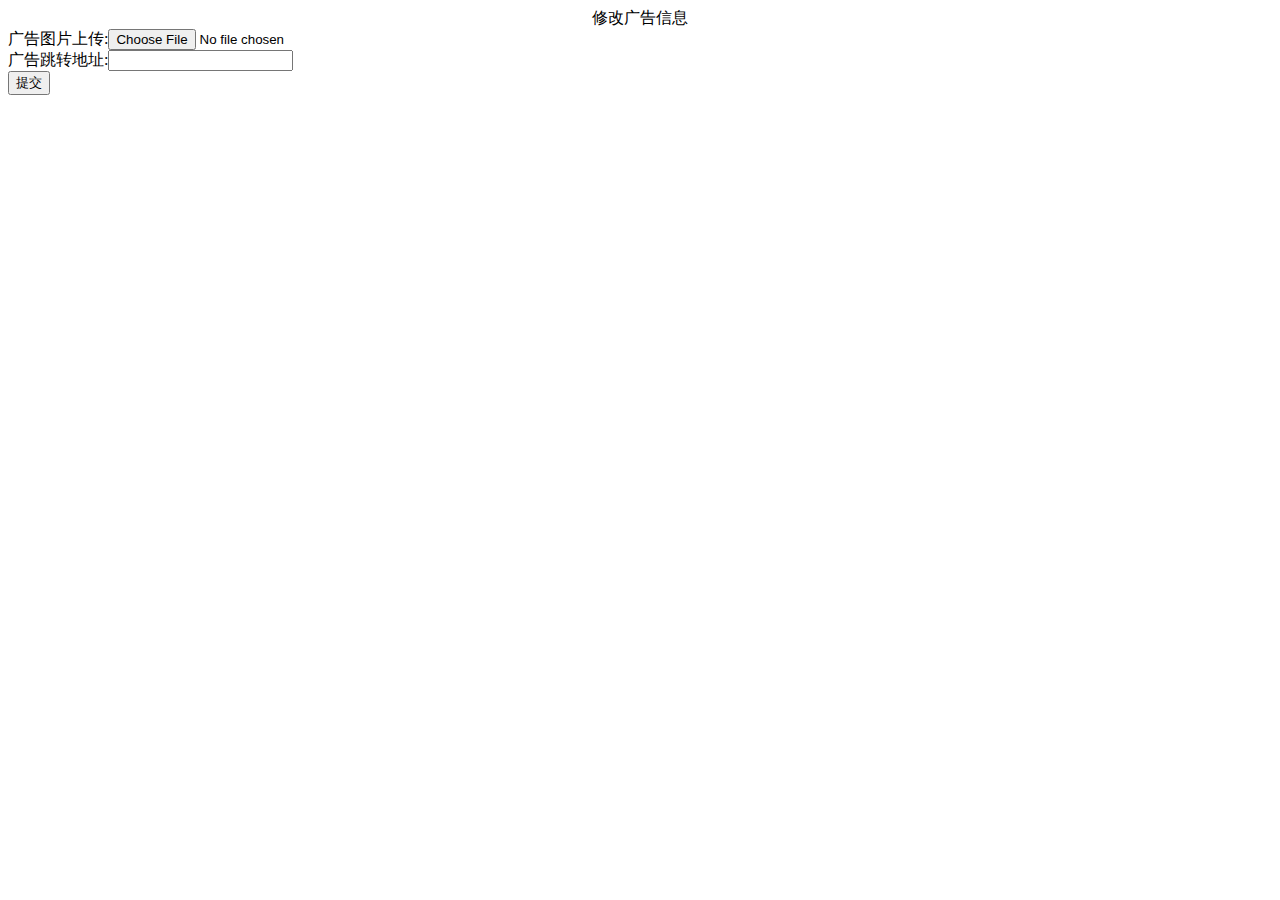
<file: tcore_php/tpl/adv.html>
<html xmlns="http://www.w3.org/1999/xhtml"> 
<head id="Head1" runat="server"> 
    <title>修改广告信息</title> 
</head> 
<body> 
    <form action="http://ttc.komore.cn/adv/setAdvInfo" method="post" enctype="multipart/form-data" > 
        <div style="text-align: center">
            修改广告信息
        </div> 
        <div style="text-align: left">
            广告图片上传:<input id="adv" type="file" name="adv" />
            <br />
            广告跳转地址:<input name="url" type="text" />
            <br />
            <input type="submit" value="提交" />
        </div> 
    </form> 
</body> 
</html>
</file>
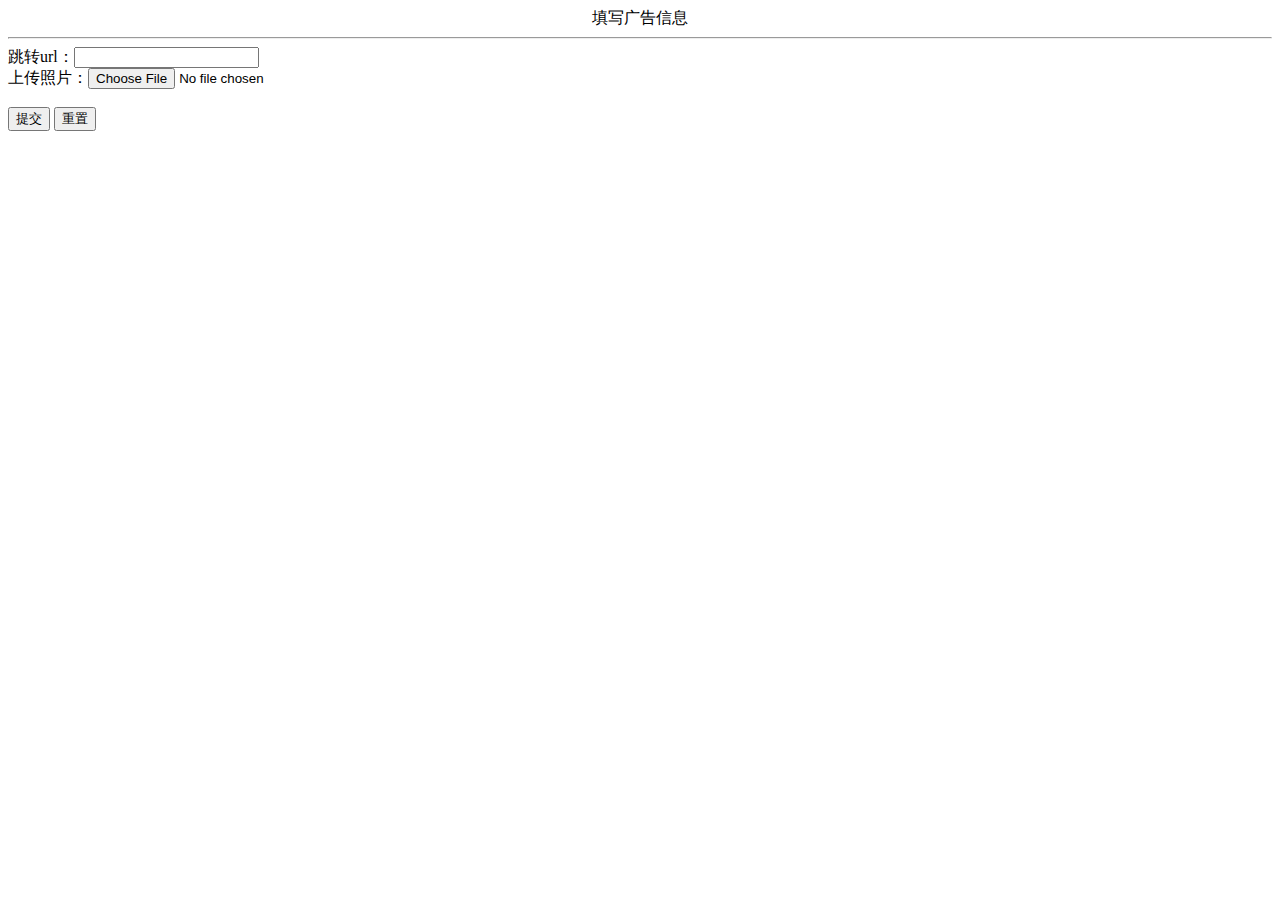
<file: tcore_php/tpl/manage.html>
<html xmlns="http://www.w3.org/1999/xhtml"> 
<head id="Head1" runat="server"> 
    <title>无标题页</title> 
</head> 
<body> 
    <form id="Form1" action="http://localhost/index.php/admanage/get_url" method="post" enctype="multipart/form-data" > 
        <div style="text-align: center">
            填写广告信息<hr style="size: 50%" />
        </div> 
        <div style="text-align: left">
            跳转url：<input name="url" type="text" />
            <br /> 
            上传照片：<input id="File1" type="file" name="icon" /><br /> 
            <br /> 
            <input type="submit" value="提交" /> 
            <input type="reset" value="重置" />
        </div> 
    </form> 
</body> 
</html>
</file>
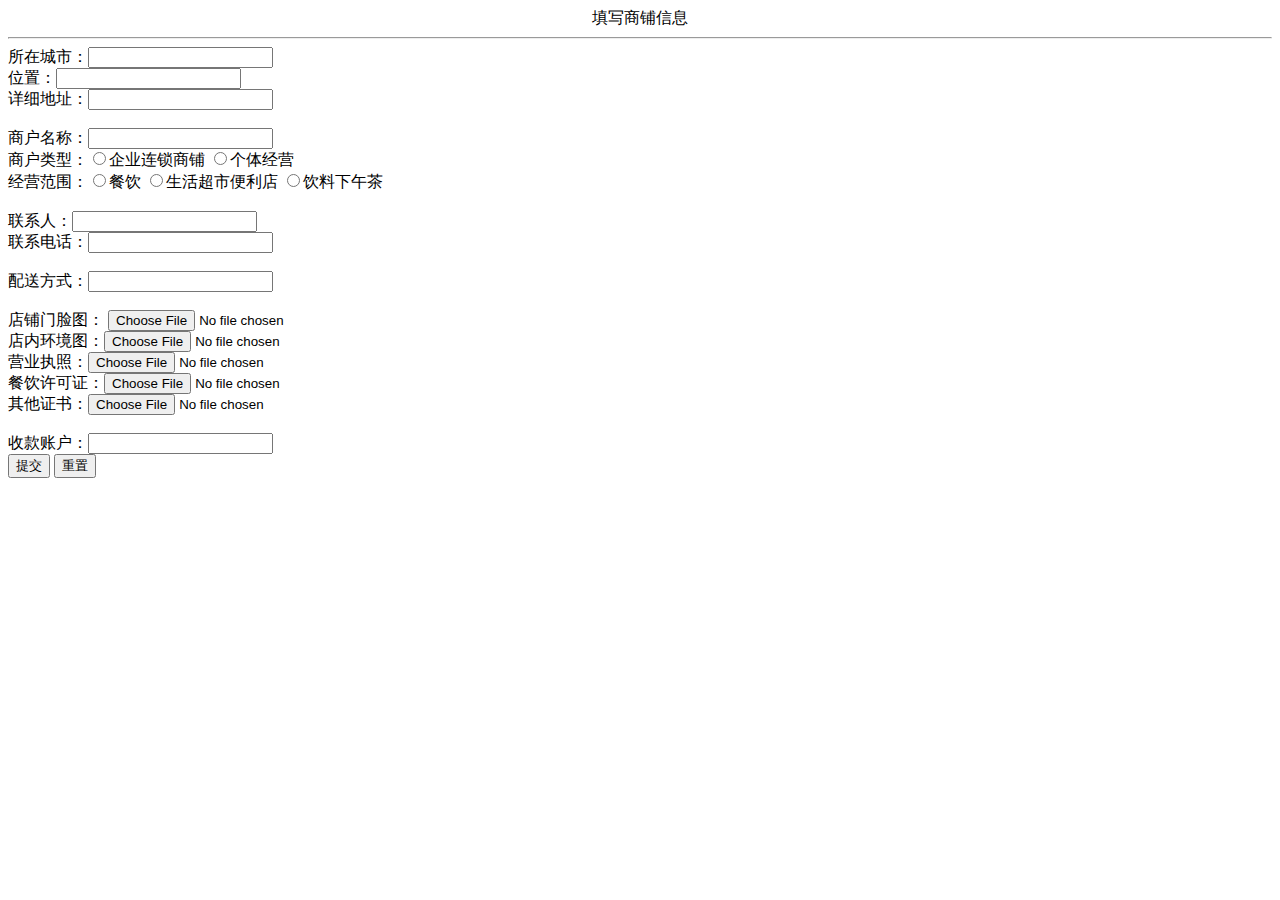
<file: tcore_php/tpl/new_shop.html>
<html xmlns="http://www.w3.org/1999/xhtml"> 
<head id="Head1" runat="server"> 
    <title>无标题页</title> 
</head> 
<body> 
    <form id="Form1" action="http://localhost/index.php/shop/shop" method="post" enctype="multipart/form-data" > 
        <div style="text-align: center">
            填写商铺信息<hr style="size: 50%" />
        </div> 
        <div style="text-align: left">
            所在城市：<input name="city" type="text" />
            <br /> 
            位置：<input name="location" type="text" />
            <br /> 
            详细地址：<input name="address" type="text" /><br /> 
            <br /> 
            商户名称：<input name="shop_name" type="text" /><br />
            商户类型：<input name="shop_type" type="radio" value="m">企业连锁商铺&nbsp;<input name="shop_type" type="radio" value="n">个体经营<br />
            经营范围：<input name="manage_range" type="radio" value="restaurant" >餐饮&nbsp;<input name="manage_range" type="radio" value="market" >生活超市便利店&nbsp;<input name="manage_range" type="radio" value="drink" >饮料下午茶<br />
            <br />
            联系人：<input name="host_name" type="text" /><br />
            联系电话：<input name="phone_number" type="number" /><br />
            <br />
            配送方式：<input name="delivery_type" type="text" /><br />
            <br />
            店铺门脸图： <input id="File1" type="file" name="outdoor" /><br />
            店内环境图：<input id="File2" type="file" name="indoor" /><br />
            营业执照：<input id="File3" type="file" name="business_licence" /><br />
            餐饮许可证：<input id="File4" type="file" name="server_licence" /><br />
            其他证书：<input id="File5" type="file" name="other_licence" /><br /><br />
            收款账户：<input name="account" type="number" /><br />
            <input type="submit" value="提交" /> 
            <input type="reset" value="重置" />
        </div> 
    </form> 
</body> 
</html>
</file>
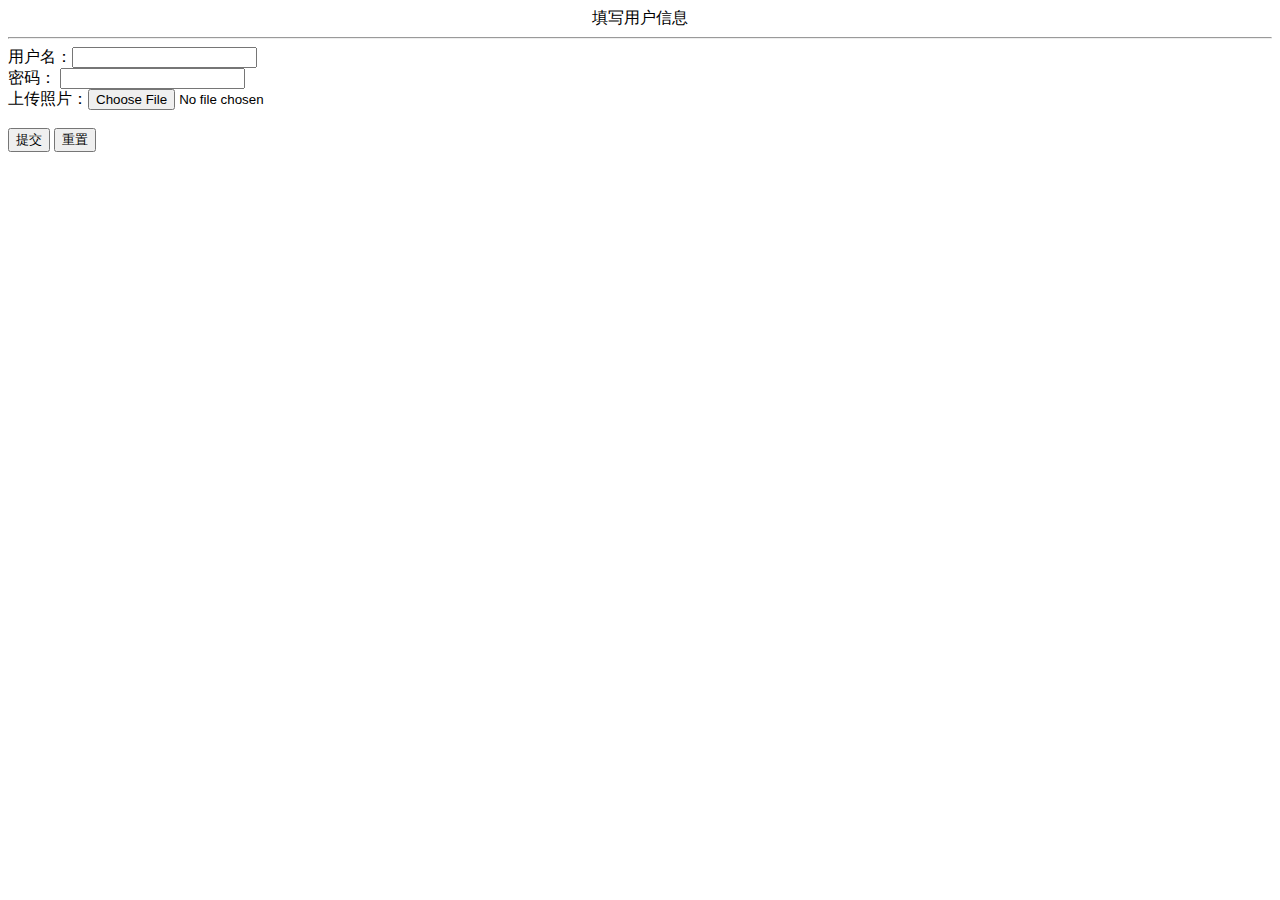
<file: tcore_php/tpl/register.html>
<html xmlns="http://www.w3.org/1999/xhtml"> 
<head id="Head1" runat="server"> 
    <title>无标题页</title> 
</head> 
<body> 
    <form id="Form1" action="http://ttc.komore.cn/index.php/demo/register" method="post" enctype="multipart/form-data" > 
        <div style="text-align: center">
            填写用户信息<hr style="size: 50%" />
        </div> 
        <div style="text-align: left">
            用户名：<input name="username" type="text" />
            <br /> 
            密码： <input name="passwd" type="password" />
            <br /> 
            上传照片：<input id="File1" type="file" name="icon" /><br /> 
            <br /> 
            <input type="submit" value="提交" /> 
            <input type="reset" value="重置" />
        </div> 
    </form> 
</body> 
</html>
</file>
